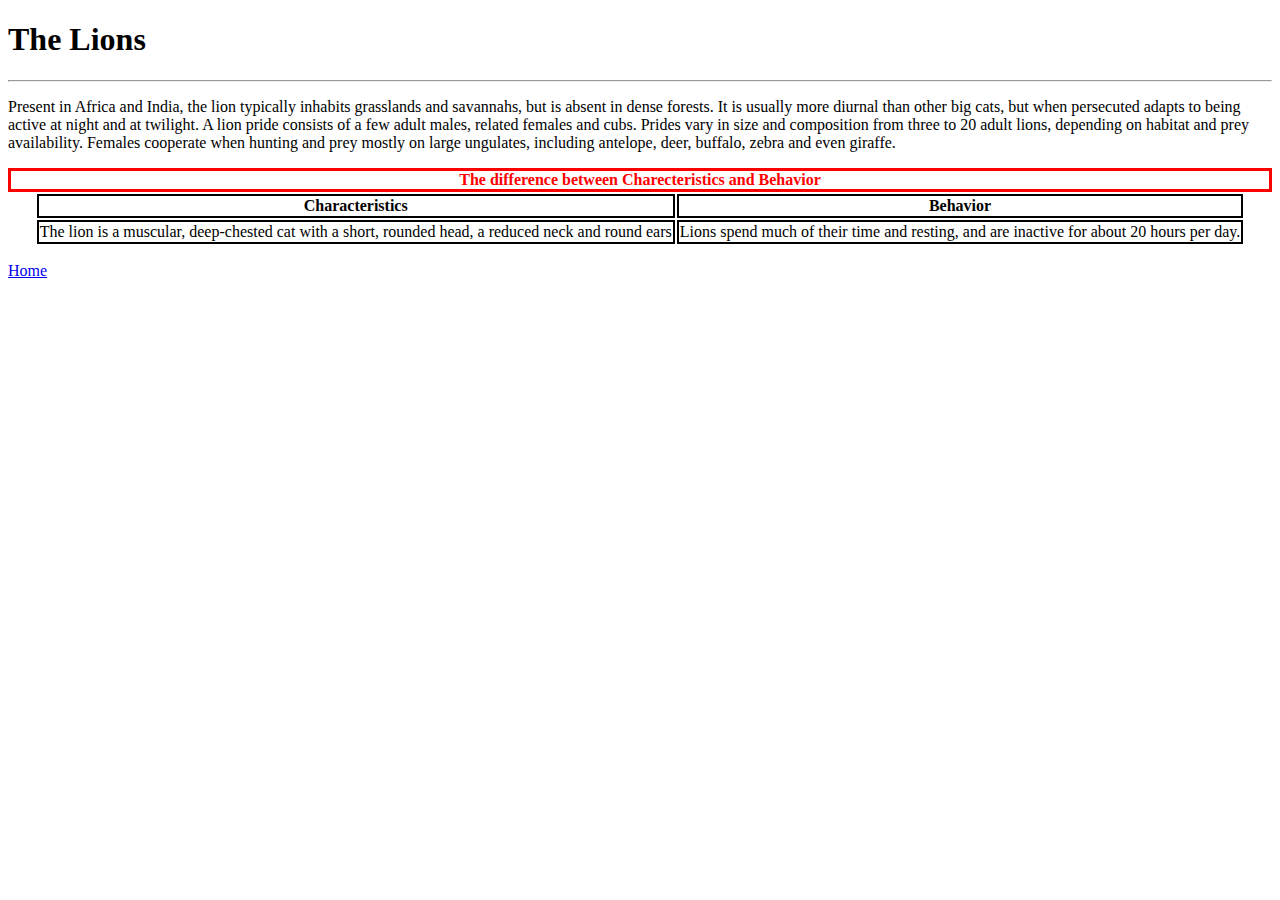
<file: Hoe/1index.html>
<!DOCTYPE html>
<html lang="en">
<head>
    <meta charset="UTF-8">
    <meta name="viewport" content="width=device-width, initial-scale=1.0">
    <title>Lions</title>
</head>
<body>
   <h1> The Lions</h1>
   <hr>
   <p>Present in Africa and India, the lion typically inhabits grasslands and savannahs, but is absent in dense forests. It is usually more diurnal than other big cats, but when persecuted adapts to being active at night and at twilight. A lion pride consists of a few adult males, related females and cubs. Prides vary in size and composition from three to 20 adult lions, depending on habitat and prey availability. Females cooperate when hunting and prey mostly on large ungulates, including antelope, deer, buffalo, zebra and even giraffe.</p>
   <div style="text-align: center; border: solid red;"> 
    <h4 style ="color: red; margin: 0;">The difference between Charecteristics and Behavior</h4>
</div>

<table style="margin-left: auto;margin-right: auto;">
    <tr>
        <th style="border: solid 2px black;">Characteristics</th>
        <th style="border: solid 2px black;">Behavior</th>
    </tr>
    <tr>
        <td style="border: solid 2px black;">The lion is a muscular, deep-chested cat with a short, rounded head, a reduced neck and round ears
        </td>
        <td style="border: solid 2px black;">Lions spend much of their time and resting, and are inactive for about 20 hours per day.
        </td>
    </tr>
</table>

    <p> <a href="index.html">Home</a> </p>

</body>
</html>
</file>
